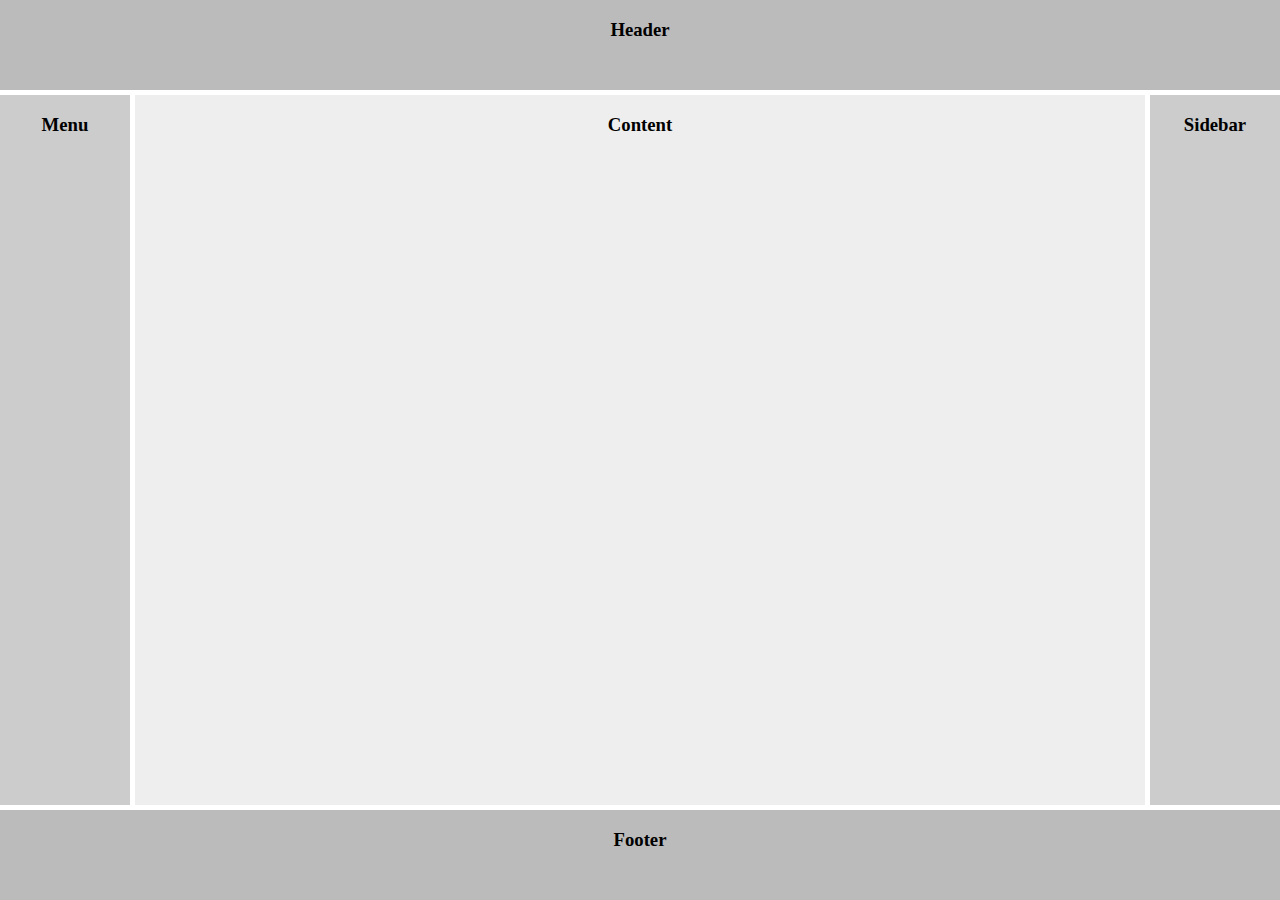
<file: index.html>
<!DOCTYPE html>
<html>
    <head>
        <meta charset="utf-8">
        <meta name="viewport" content="width=device-width" />
        <title>Grid Layout в CSS3</title>
        <style>
            *{
                box-sizing: border-box;
            }
            html, body{
                margin:0;
                padding:0;
            }
            .grid-container {
                height:100vh;
                display: grid;
                grid-template-areas: "header"
                                     "."
                                     "menu"
                                     "."
                                     "content"
                                     "."
                                     "sidebar"
                                     "."
                                     "footer";
                grid-template-columns: 1fr;
                grid-template-rows: 80px 5px 80px 5px 1fr 5px 80px 5px 80px;
            }
            .header { grid-area: header; background-color: #bbb; }
            .menu { grid-area: menu; background-color: #ccc; }
            .sidebar { grid-area: sidebar; background-color: #ccc; }
            .content { grid-area: content; background-color: #eee; }
            .footer { grid-area: footer; background-color: #bbb; }
            h3{ 
                text-align:center;
            }
            @media screen and (min-width: 468px) {
                 
                .grid-container {
                    height:100vh;
                    display: grid;
                    grid-template-areas: "header header header header header"
                                         ". . . . ."
                                         "menu . content . sidebar"
                                         ". . . . ."
                                         "footer footer footer footer footer";
                    grid-template-columns: 130px 5px 1fr 5px 130px;
                    grid-template-rows: 90px 5px 1fr 5px 90px;
                }
            }
        </style>
    </head>
    <body>
        <div class="grid-container">
            <div class="header"><h3>Header</h3></div>
            <div class="content"><h3>Content</h3></div>
            <div class="menu"><h3>Menu</h3></div>
            <div class="sidebar"><h3>Sidebar</h3></div>
            <div class="footer"><h3>Footer</h3></div>
        </div>
    </body>
</html>
</file>
